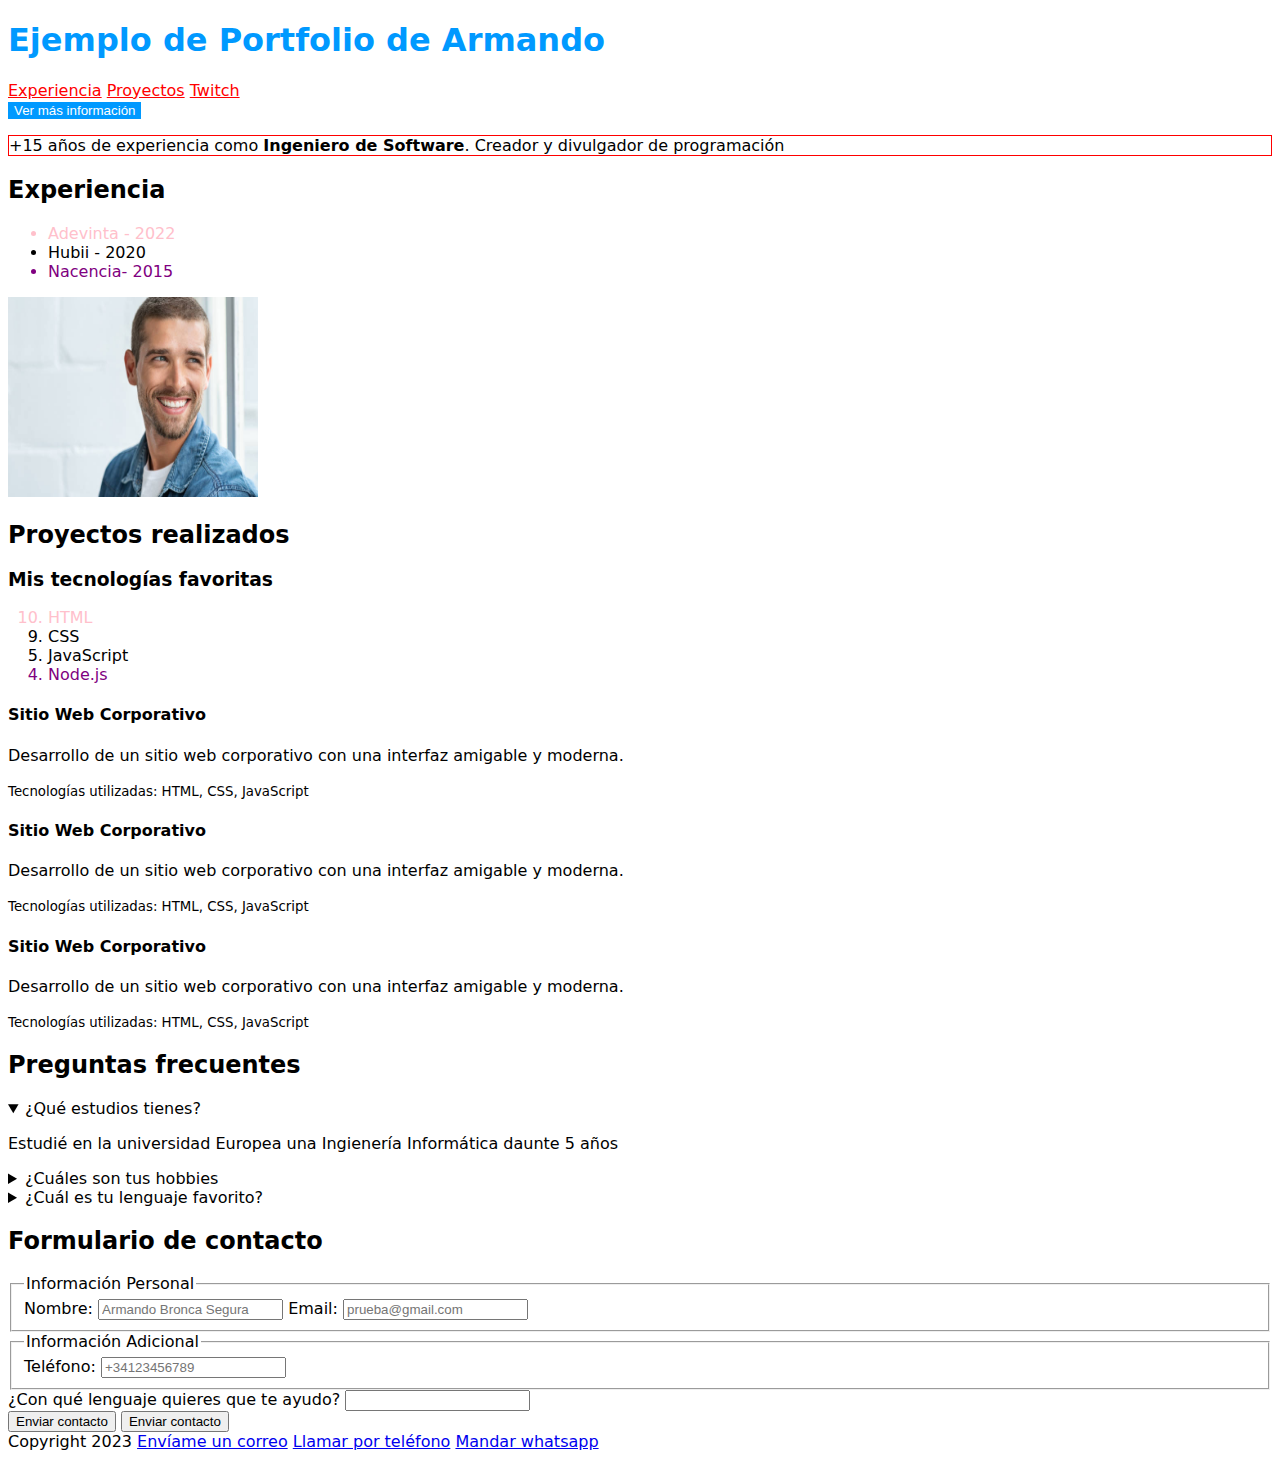
<file: index.html>
<!DOCTYPE html>
<html lang="en">

<head>
    <meta charset="UTF-8">
    <meta name="viewport" content="width=device-width, initial-scale=1.0">
    <meta name="robots" content="index, follow">
    <meta name="theme-color" content="#09f">
    <!-- Etiquetas para seo -->
    <meta name="description" content="Portfolio Armando Ingeniero de Software, 15 años de experiencia">
    <!--etiquta de descriptcion para buscador-->
    <!-- OPEN GRAPH -->
    <meta property="og:title" content="PortFolio de un Ingeniero de Software">
    <meta property="og:description" content="Portfolio Armando Ingeniero de Software, 15 años de experiencia">
    <meta property="og:image" content="img/yo.jpg">
    <meta property="og:image:alt" content="Una foto de Armando">

    <link rel="alternate" href="https://armando.dev/en" hreflang="en-GB">
    <!-- Enlazar a un contenido alternativo, por ejemplo traducido al inglés-->
    <link rel="canonical" href="https://armando.dev">
    <!-- Indicamos cual es la página que realmente es la principal del sitio, ej: si google etra a www.armando.dev o armando.dev las va a tratar como si fuese la misma página. Lo correcto sería redireccionar -->

    <link rel="icon" type="image/jpg" href="img/yo.jpg">
    <link rel="stylesheet" href="css/style.css">
    <title>Prueba PortFolio</title>
</head>

<body>

    <head>
        <!-- span para agrupar contenido en línea, div para agrupar en bloque -->
        <h1>Ejemplo de Portfolio de Armando</h1>
        <!-- <h1>Otro h1</h1> -->
        <nav>
            <a class="link" href="#experiencia">Experiencia</a><!-- con # le decimos que busque el id y navege hasta él-->
            <a class="link" href="#proyectos">Proyectos</a><!-- enlaces internos-->
            <a class="link" href="https://twitch.tv/" target="_blank"
                rel="noreferrer">Twitch</a><!--rel="noreferrer" por seguridad no envia la cabecera de referer-->
        </nav>
    </head>
    <dialog id="dialog">
        <h1>¿Sabías que puedes abrir una modal así?</h1>
        <p>¡Y es totalmente nativo!</p>
        <button id="hide">Cerrar modal</button>
    </dialog>
    <button id="show">Ver más información</button>
    <script>
        //windows.shoe hace referencia al botón show, ya que cada vez que se usa una id, se crea en el objeto windows una propiedad con el nombre del id
        window.show.addEventListener('click', () =>{
            window.dialog.showModal();
        })
        window.hide.addEventListener('click', () =>{
            window.dialog.close();
        })
    </script>
    <!-- <iframe width="560" height="315" src="https://www.youtube.com/embed/JQUytmO-iA0?si=EG3jP2KhJLLh6CbU"
        title="YouTube video player" frameborder="0"
        allow="accelerometer; autoplay; clipboard-write; encrypted-media; gyroscope; picture-in-picture; web-share"
        allowfullscreen></iframe> -->
    <!-- <video autoplay muted loop poster="img/yo.jpg" controls src="video/video.mp4"></video> -->
    <main>

        <p class="description">+15 años de experiencia como <strong> Ingeniero de Software</strong>. Creador y divulgador de programación
        </p>

        <h2 id="experiencia">Experiencia</h2>

        <ul>
            <li class="list-item">Adevinta - 2022</li>
            <li class="list-item">Hubii - 2020</li>
            <li class="list-item">Nacencia- 2015</li>
        </ul>
        <a download
            href="/img/yo.jpg"><!-- "obligar" a descargar recursos. Solo funciona con recursos de tu propi dominio-->
            <!--con loading="lazy" conseguimos que cargue las imágenes que no necesitas más tarde, no usar en imágenes que aparecen muy arriba
                otra forma de estilar la img: style="width:100%; aspect-ratio: 3/2;"
            -->
            <img loading="lazy" id="photo-image" width="250" height="200" title="foto de un señor" src="/img/yo.jpg"
                alt="una imgaen de muestra"><!--Las comillas cuando es un nº no son obligatorias, por ejemplo en el width y en el height-->
        </a>
        <h2 id="proyectos">Proyectos realizados</h2>

        <aside>
            <!-- representa una sección de una página que consiste en contenido que está indirectamente relacionado con el contenido principal del documento. Algo anexo al contenido principal-->
            <header>
                <h3>Mis tecnologías favoritas</h3>
            </header>
            <ol type="1" reversed start="10">
                <li>HTML</li>
                <li>CSS</li>
                <li value="5">JavaScript</li>
                <li>Node.js</li>
            </ol>
        </aside>

        <section><!-- representa una sección genérica de un documento. -->
            <article><!-- elemento con información propia, que si extraes a otro sitio sigue teniendo sentido -->
                <header><!-- puede existir más de un header -->
                    <h4>Sitio Web Corporativo</h4>
                </header>
                <p>Desarrollo de un sitio web corporativo con una interfaz amigable y moderna.</p>
                <footer><small> Tecnologías utilizadas: HTML, CSS, JavaScript </small></footer>
            </article>
            <article><!-- elemento con información propia, que si extraes a otro sitio sigue teniendo sentido -->
                <header>
                    <h4>Sitio Web Corporativo</h4>
                </header>
                <p>Desarrollo de un sitio web corporativo con una interfaz amigable y moderna.</p>
                <footer><small> Tecnologías utilizadas: HTML, CSS, JavaScript </small></footer>
            </article>
            <article><!-- elemento con información propia, que si extraes a otro sitio sigue teniendo sentido -->
                <header>
                    <h4>Sitio Web Corporativo</h4>
                </header>
                <p>Desarrollo de un sitio web corporativo con una interfaz amigable y moderna.</p>
                <footer><small> Tecnologías utilizadas: HTML, CSS, JavaScript </small></footer>
            </article>
        </section>

        <section>
            <h2>Preguntas frecuentes</h2>
            <details open>
                <summary>¿Qué estudios tienes?</summary>
                <p>Estudié en la universidad Europea una Ingienería Informática daunte 5 años</p>
            </details>
            <details>
                <summary>¿Cuáles son tus hobbies</summary>
                <p>Me gusta mucho el deporte, sobretodo el fútbol y el baloncesto</p>
            </details>
            <details>
                <summary>¿Cuál es tu lenguaje favorito?</summary>
                <p>Me encanta JavaScript, es un lenguaje muy versátil y con el que se pueden hacer muchas cosas</p>
            </details>
        </section>
        <section>
            <h2>Formulario de contacto</h2>
            <form action="/" method="post">
                <fieldset> <!-- agrupación para inputs-->
                    <legend>Información Personal</legend>
                    <label for="name">Nombre:</label>
                    <input required type="text" id="name" name="name" placeholder="Armando Bronca Segura">
                    <label>Email: <!--otra forma de conseguir llevar el focus al input-->
                        <input required type="email" name="email" placeholder="prueba@gmail.com">
                    </label>
                </fieldset>

                <fieldset>
                    <legend>Información Adicional</legend>
                    <label for="telefono">Teléfono:</label>
                    <input required type="tel" id="telefono" name="name" placeholder="+34123456789" pattern="[0-9]{9}">
                </fieldset>
                <div>
                    <datalist id="languages">
                        <option value="JavaScript"></option>
                        <option value="Python"></option>
                        <option value="Java"></option>
                        <option value="C#"></option>
                    </datalist>
                    <label for="">¿Con qué lenguaje quieres que te ayudo?</label>
                    <input list="languages">
                </div>

                <input type="submit" value="Enviar contacto">
                <button>Enviar contacto</button><!-- botones dentro de un formulario son por defecto de tipo submit-->
            </form>
        </section>
    </main>
    <footer>
        Copyright 2023
        <a href="mailto:prueba@gmail.com">Envíame un correo</a>
        <a href="tel:+34123456789">Llamar por teléfono</a>
        <a href="whatsapp://send?text=Hola Armando">Mandar whatsapp</a>
    </footer>
</body>

</html>
</file>
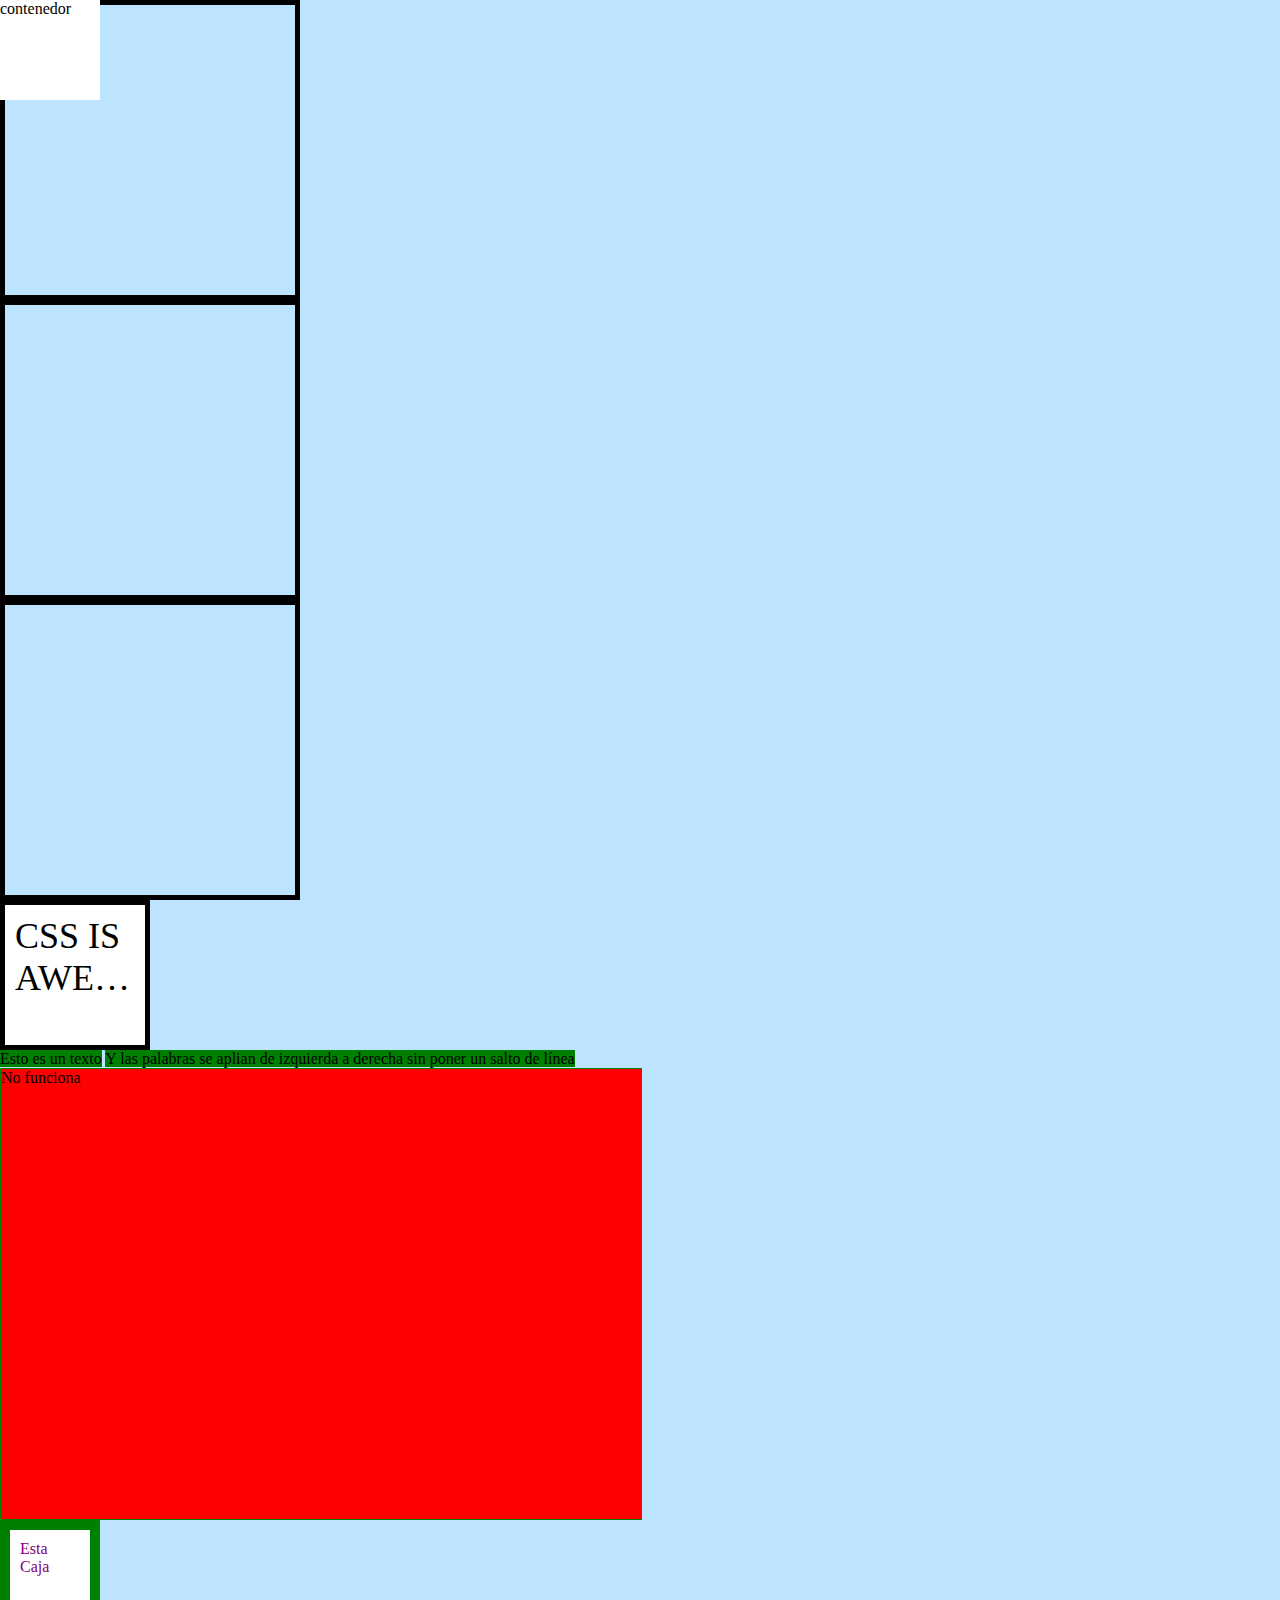
<file: unidades.html>
<!DOCTYPE html>
<html lang="en">
<head>
    <meta charset="UTF-8">
    <meta name="viewport" content="width=device-width, initial-scale=1.0">
    <link rel="stylesheet" href="css/unidades.css">
    <title>Unidades</title>
</head>
<body>
    <section>
        <div class="contenedor">
            contenedor
        </div>
    </section>
    <section>
        <div class="contenedor">
            contenedor
        </div>
    </section>
    <section>
        <div class="contenedor">
            contenedor
        </div>
    </section>
    <section class="desbordamiento">
        CSS IS AWESOME
    </section>
    <span>Esto es un texto</span>
    <span>Y las palabras se aplian de izquierda a derecha sin poner un salto de línea</span>
    <div class="container">
        No funciona
    </div>
    <!-- <div class="container">

    </div> -->

    <section class="container2">
        Esta Caja
    </section>
</body>
</html>
</file>
<file: css/style.css>
h1{
    /* color: blue; */
    /* color: rgba(0, 0, 0, 50%); legacy, se ha quedado obsoleto */
    /* color: rgb(0 0 0 / 50%); moderno */
    /* color: hsl(hue, saturation, lightness); */
    /* color: hsl(348, 83%, 44%);*/ /*hue la "rotación" en una rueda de colores*/
    /* color: oklch(348 83% 44% / 50%); */
    color: #09f; /* forma corta de escribir 0099ff*/
    /* border-width: 3px;
    border-style: solid;
    border-color: currentColor; */ /* currentColor obtiene el valor del color del texto, ya sea del actual o del inmediatamente superior */
}

.link{
    color: red;
}
/*las pseudoclases son situaciones especiales en las que se encuentran elementos html*/
.link:hover{
    /* color: yellow; */
    /* Diferencia entre borde y contorno, borde: afecta al contenido y contorno se dibuja encima*/
    /* border: 5px solid red; */
    outline: 5px solid red;
}
.link:active{
    outline: 10px solid blue;
}

input:focus{
    border: 1px solid pink;
}

#show{
    background-color: #09f;
    color: white;
    border: 0;
}
body{
    /* background: brown; */
    font-family: system-ui, -apple-system, BlinkMacSystemFont, 'Segoe UI', Roboto, Oxygen, Ubuntu, Cantarell, 'Open Sans', 'Helvetica Neue', sans-serif;
}

.description{
    border: 1px solid red;
}
/* esto son pseudoclases */
li:first-child{
    color: pink;
}
li:last-child{
    color: purple;
}
</file>
<file: css/unidades.css>
span{/*Para los elementos en línea no le afecta la altura ni la anchura*/
    background: green;
    width: 500px;
    height: 100px;
}
.container{
    width: 50vw;
    height: 50vh;
    background-color: red;
    border: 1px solid green;
}

body{
    margin: 0;
    background: rgb(188, 228, 255);
}

section.container2{
    background: white;
    width: 100px;
    height: 100px;
    color: purple;
    padding: 10px;
    border: 10px solid green;
    /* el padding y el border hacen que la caja crezca padding añade 10px de un lado más 10 del otro, border lo mismo, tamaño total 140. El margin no afecta ni al ancho ni al largo */
    box-sizing: border-box;/* el alto y el ancho ahora si es lo que marca el width y el height y el padding y el border se incluye dentro*/
    /* box-sizing: content-box; opción por defecto */
}

.desbordamiento{
    /*DESBORDA*/
    width: 150px;
    height: 150px;
    background: white;
    padding: 10px;
    box-sizing: border-box;
    font-size: 36px;
    /*------------*/
    /*SOLUCION 1*/
    /* overflow: auto; */
    /*SOLUCION 2*/
    overflow: hidden;
    text-overflow: ellipsis;
}

section{
    border: 5px solid #000;
    width: 300px;
    height: 300px;
    box-sizing: border-box;
    /*position: relative;*//*creamos un punto de referencia relativo para que cualquiera de los hijos lo tome como referencia*/
}
.contenedor{
    background: white;
    width: 100px;
    height: 100px;
    /*position: absolute;*//*todo el documento*/  
    /*forma larga de decir las posiciones*/  
    /* right: 0;
    top: 0;
    left: 0;
    bottom: 0; */
    /*forma corta*/
    /* inset: 0; */
    /*otra posición*/
    position: fixed;
    top: 0;
    left: 0;
    margin: auto;/*detecta que tiene que tener la misma distancia por todos los lados*/
}
</file>
